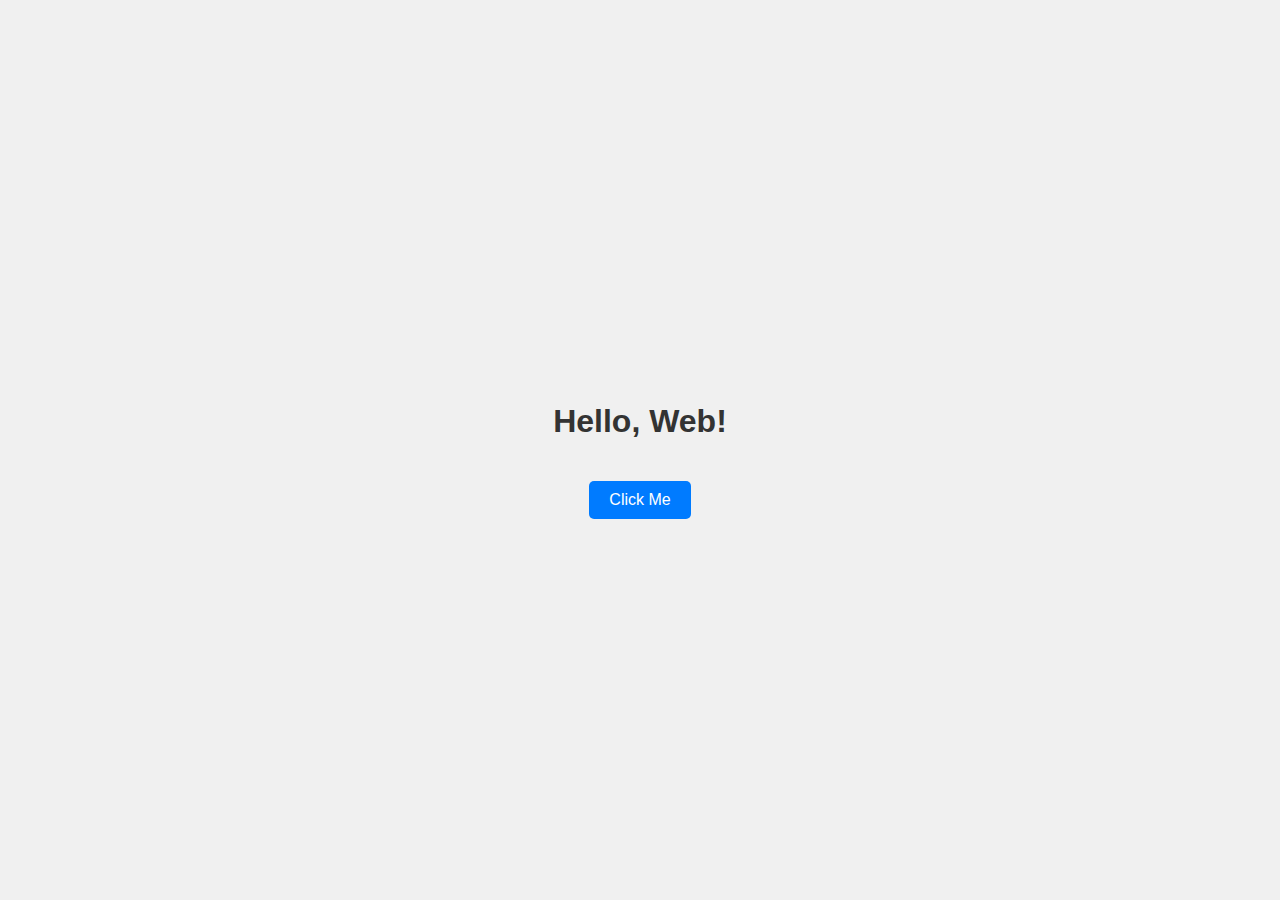
<file: index.html>
<!DOCTYPE html>
<html lang="en">
<head>
    <meta charset="UTF-8">
    <meta name="viewport" content="width=device-width, initial-scale=1.0">
    <title>HTML CSS JS Example</title>
    <link rel="stylesheet" href="style.css">
</head>
<body>
    <h1 id="myHeading">Hello, Web!</h1>
    <button id="myButton">Click Me</button>

    <script src="script.js"></script>
</body>
</html>
</file>
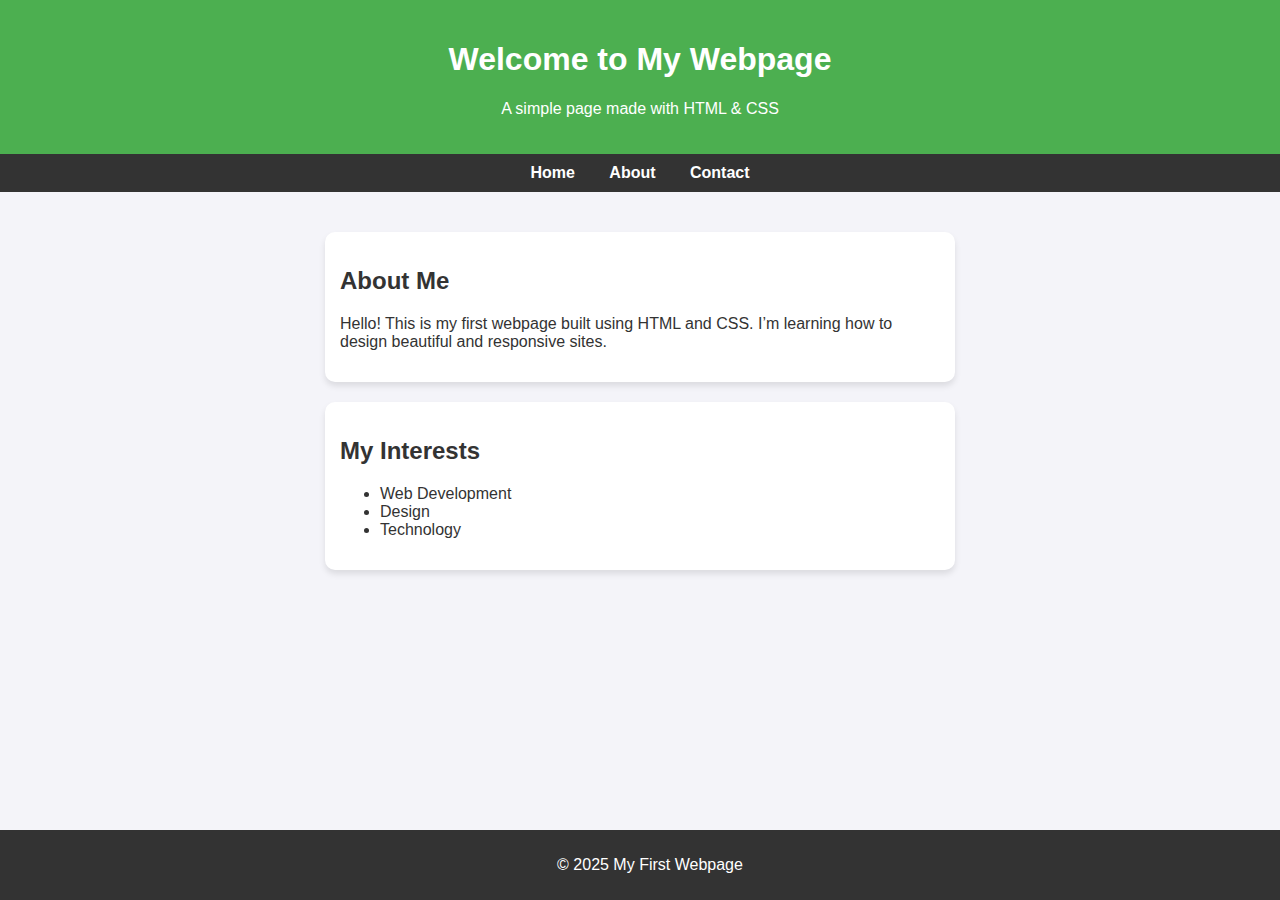
<file: teju.html>
<!DOCTYPE html>
<html lang="en">
<head>
  <meta charset="UTF-8">
  <meta name="viewport" content="width=device-width, initial-scale=1.0">
  <title>My First Webpage</title>
  <style>
    body {
      font-family: Arial, sans-serif;
      margin: 0;
      padding: 0;
      background-color: #f4f4f9;
      color: #333;
    }
    header {
      background: #4CAF50;
      color: white;
      padding: 20px;
      text-align: center;
    }
    nav {
      background: #333;
      padding: 10px;
      text-align: center;
    }
    nav a {
      color: white;
      margin: 0 15px;
      text-decoration: none;
      font-weight: bold;
    }
    nav a:hover {
      color: #4CAF50;
    }
    main {
      padding: 20px;
    }
    footer {
      background: #333;
      color: white;
      text-align: center;
      padding: 10px;
      position: fixed;
      bottom: 0;
      width: 100%;
    }
    .card {
      background: white;
      padding: 15px;
      margin: 20px auto;
      width: 80%;
      max-width: 600px;
      border-radius: 10px;
      box-shadow: 0 4px 6px rgba(0,0,0,0.1);
    }
  </style>
</head>
<body>

  <header>
    <h1>Welcome to My Webpage</h1>
    <p>A simple page made with HTML & CSS</p>
  </header>

  <nav>
    <a href="#">Home</a>
    <a href="#">About</a>
    <a href="#">Contact</a>
  </nav>

  <main>
    <div class="card">
      <h2>About Me</h2>
      <p>Hello! This is my first webpage built using HTML and CSS. I’m learning how to design beautiful and responsive sites.</p>
    </div>

    <div class="card">
      <h2>My Interests</h2>
      <ul>
        <li>Web Development</li>
        <li>Design</li>
        <li>Technology</li>
      </ul>
    </div>
  </main>

  <footer>
    <p>&copy; 2025 My First Webpage</p>
  </footer>

</body>
</html>
</file>
<file: style.css>
body {
    font-family: Arial, sans-serif;
    display: flex;
    flex-direction: column;
    align-items: center;
    justify-content: center;
    min-height: 100vh;
    background-color: #f0f0f0;
    margin: 0;
}

h1 {
    color: #333;
}

button {
    padding: 10px 20px;
    background-color: #007bff;
    color: white;
    border: none;
    border-radius: 5px;
    cursor: pointer;
    font-size: 16px;
    margin-top: 20px;
}

button:hover {
    background-color: #0056b3;
}
</file>
